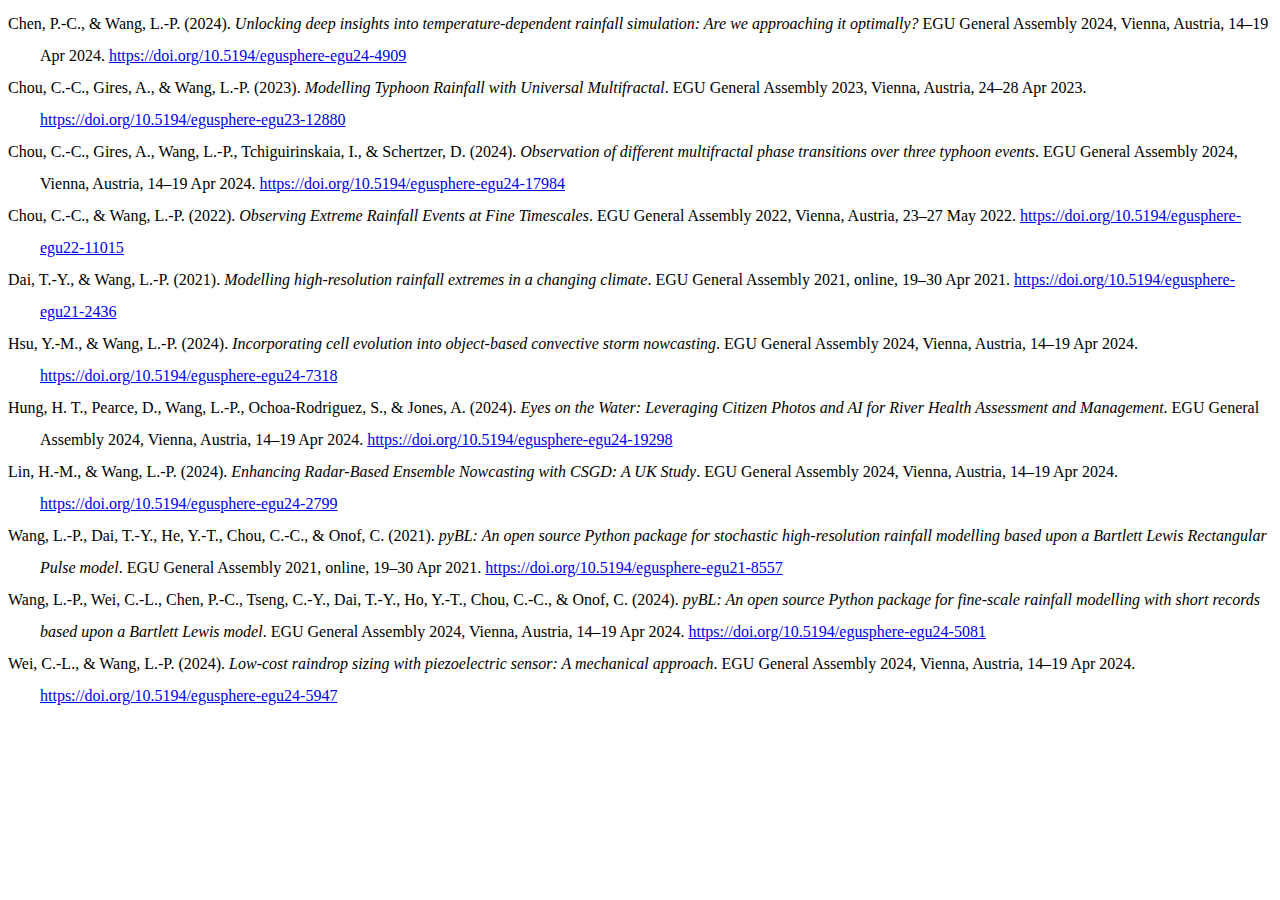
<file: assests/publication/Conference.html>
<!DOCTYPE html PUBLIC "-//W3C//DTD XHTML 1.1//EN" "http://www.w3.org/TR/xhtml11/DTD/xhtml11.dtd">
<html xmlns="http://www.w3.org/1999/xhtml" xml:lang="en">
<head>
<meta http-equiv="Content-Type" content="text/html; charset=utf-8"/>
<title>參考文獻表</title>
</head>
<body>
<div class="csl-bib-body" style="line-height: 2; margin-left: 2em; text-indent:-2em;">
  <div class="csl-entry">Chen, P.-C., &amp; Wang, L.-P. (2024). <i>Unlocking deep insights into temperature-dependent rainfall simulation: Are we approaching it optimally?</i> EGU General Assembly 2024, Vienna, Austria, 14–19 Apr 2024. <a href="https://doi.org/10.5194/egusphere-egu24-4909">https://doi.org/10.5194/egusphere-egu24-4909</a></div>
  <span class="Z3988" title="url_ver=Z39.88-2004&amp;ctx_ver=Z39.88-2004&amp;rfr_id=info%3Asid%2Fzotero.org%3A2&amp;rft_id=info%3Adoi%2F10.5194%2Fegusphere-egu24-4909&amp;rft_val_fmt=info%3Aofi%2Ffmt%3Akev%3Amtx%3Abook&amp;rft.genre=proceeding&amp;rft.atitle=Unlocking%20deep%20insights%20into%20temperature-dependent%20rainfall%20simulation%3A%20are%20we%20approaching%20it%20optimally%3F&amp;rft.place=Vienna%2C%20Austria%2C%2014%E2%80%9319%20Apr%202024&amp;rft.aufirst=Pei-Chun&amp;rft.aulast=Chen&amp;rft.au=Pei-Chun%20Chen&amp;rft.au=Li-Pen%20Wang&amp;rft.date=2024"></span>
  <div class="csl-entry">Chou, C.-C., Gires, A., &amp; Wang, L.-P. (2023). <i>Modelling Typhoon Rainfall with Universal Multifractal</i>. EGU General Assembly 2023, Vienna, Austria, 24–28 Apr 2023. <a href="https://doi.org/10.5194/egusphere-egu23-12880">https://doi.org/10.5194/egusphere-egu23-12880</a></div>
  <span class="Z3988" title="url_ver=Z39.88-2004&amp;ctx_ver=Z39.88-2004&amp;rfr_id=info%3Asid%2Fzotero.org%3A2&amp;rft_id=info%3Adoi%2F10.5194%2Fegusphere-egu23-12880&amp;rft_val_fmt=info%3Aofi%2Ffmt%3Akev%3Amtx%3Abook&amp;rft.genre=proceeding&amp;rft.atitle=Modelling%20Typhoon%20Rainfall%20with%20Universal%20Multifractal&amp;rft.place=Vienna%2C%20Austria%2C%2024%E2%80%9328%20Apr%202023&amp;rft.series=EGU23-12880&amp;rft.aufirst=Ching-Chun&amp;rft.aulast=Chou&amp;rft.au=Ching-Chun%20Chou&amp;rft.au=Auguste%20Gires&amp;rft.au=Li-Pen%20Wang&amp;rft.date=2023"></span>
  <div class="csl-entry">Chou, C.-C., Gires, A., Wang, L.-P., Tchiguirinskaia, I., &amp; Schertzer, D. (2024). <i>Observation of different multifractal phase transitions over three typhoon events</i>. EGU General Assembly 2024, Vienna, Austria, 14–19 Apr 2024. <a href="https://doi.org/10.5194/egusphere-egu24-17984">https://doi.org/10.5194/egusphere-egu24-17984</a></div>
  <span class="Z3988" title="url_ver=Z39.88-2004&amp;ctx_ver=Z39.88-2004&amp;rfr_id=info%3Asid%2Fzotero.org%3A2&amp;rft_id=info%3Adoi%2F10.5194%2Fegusphere-egu24-17984&amp;rft_val_fmt=info%3Aofi%2Ffmt%3Akev%3Amtx%3Abook&amp;rft.genre=proceeding&amp;rft.atitle=Observation%20of%20different%20multifractal%20phase%20transitions%20over%20three%20typhoon%20events&amp;rft.place=Vienna%2C%20Austria%2C%2014%E2%80%9319%20Apr%202024&amp;rft.aufirst=Ching-Chun&amp;rft.aulast=Chou&amp;rft.au=Ching-Chun%20Chou&amp;rft.au=Auguste%20Gires&amp;rft.au=Li-Pen%20Wang&amp;rft.au=Ioulia%20Tchiguirinskaia&amp;rft.au=Daniel%20Schertzer&amp;rft.date=2024"></span>
  <div class="csl-entry">Chou, C.-C., &amp; Wang, L.-P. (2022). <i>Observing Extreme Rainfall Events at Fine Timescales</i>. EGU General Assembly 2022, Vienna, Austria, 23–27 May 2022. <a href="https://doi.org/10.5194/egusphere-egu22-11015">https://doi.org/10.5194/egusphere-egu22-11015</a></div>
  <span class="Z3988" title="url_ver=Z39.88-2004&amp;ctx_ver=Z39.88-2004&amp;rfr_id=info%3Asid%2Fzotero.org%3A2&amp;rft_id=info%3Adoi%2F10.5194%2Fegusphere-egu22-11015&amp;rft_val_fmt=info%3Aofi%2Ffmt%3Akev%3Amtx%3Abook&amp;rft.genre=proceeding&amp;rft.atitle=Observing%20Extreme%20Rainfall%20Events%20at%20Fine%20Timescales&amp;rft.place=Vienna%2C%20Austria%2C%2023%E2%80%9327%20May%202022&amp;rft.aufirst=Ching-Chun&amp;rft.aulast=Chou&amp;rft.au=Ching-Chun%20Chou&amp;rft.au=Li-Pen%20Wang&amp;rft.date=2022"></span>
  <div class="csl-entry">Dai, T.-Y., &amp; Wang, L.-P. (2021). <i>Modelling high-resolution rainfall extremes in a changing climate</i>. EGU General Assembly 2021, online, 19–30 Apr 2021. <a href="https://doi.org/10.5194/egusphere-egu21-2436">https://doi.org/10.5194/egusphere-egu21-2436</a></div>
  <span class="Z3988" title="url_ver=Z39.88-2004&amp;ctx_ver=Z39.88-2004&amp;rfr_id=info%3Asid%2Fzotero.org%3A2&amp;rft_id=info%3Adoi%2F10.5194%2Fegusphere-egu21-2436&amp;rft_val_fmt=info%3Aofi%2Ffmt%3Akev%3Amtx%3Abook&amp;rft.genre=proceeding&amp;rft.atitle=Modelling%20high-resolution%20rainfall%20extremes%20in%20a%20changing%20climate&amp;rft.place=online%2C%2019%E2%80%9330%20Apr%202021&amp;rft.aufirst=Ting-Yu&amp;rft.aulast=Dai&amp;rft.au=Ting-Yu%20Dai&amp;rft.au=Li-Pen%20Wang&amp;rft.date=2021"></span>
  <div class="csl-entry">Hsu, Y.-M., &amp; Wang, L.-P. (2024). <i>Incorporating cell evolution into object-based convective storm nowcasting</i>. EGU General Assembly 2024, Vienna, Austria, 14–19 Apr 2024. <a href="https://doi.org/10.5194/egusphere-egu24-7318">https://doi.org/10.5194/egusphere-egu24-7318</a></div>
  <span class="Z3988" title="url_ver=Z39.88-2004&amp;ctx_ver=Z39.88-2004&amp;rfr_id=info%3Asid%2Fzotero.org%3A2&amp;rft_id=info%3Adoi%2F10.5194%2Fegusphere-egu24-7318&amp;rft_val_fmt=info%3Aofi%2Ffmt%3Akev%3Amtx%3Abook&amp;rft.genre=proceeding&amp;rft.atitle=Incorporating%20cell%20evolution%20into%20object-based%20convective%20storm%20nowcasting&amp;rft.place=Vienna%2C%20Austria%2C%2014%E2%80%9319%20Apr%202024&amp;rft.aufirst=Yun-Man&amp;rft.aulast=Hsu&amp;rft.au=Yun-Man%20Hsu&amp;rft.au=Li-Pen%20Wang&amp;rft.date=2024"></span>
  <div class="csl-entry">Hung, H. T., Pearce, D., Wang, L.-P., Ochoa-Rodriguez, S., &amp; Jones, A. (2024). <i>Eyes on the Water: Leveraging Citizen Photos and AI for River Health Assessment and Management</i>. EGU General Assembly 2024, Vienna, Austria, 14–19 Apr 2024. <a href="https://doi.org/10.5194/egusphere-egu24-19298">https://doi.org/10.5194/egusphere-egu24-19298</a></div>
  <span class="Z3988" title="url_ver=Z39.88-2004&amp;ctx_ver=Z39.88-2004&amp;rfr_id=info%3Asid%2Fzotero.org%3A2&amp;rft_id=info%3Adoi%2F10.5194%2Fegusphere-egu24-19298&amp;rft_val_fmt=info%3Aofi%2Ffmt%3Akev%3Amtx%3Abook&amp;rft.genre=proceeding&amp;rft.atitle=Eyes%20on%20the%20Water%3A%20Leveraging%20Citizen%20Photos%20and%20AI%20for%20River%20Health%20Assessment%20and%20Management&amp;rft.place=Vienna%2C%20Austria%2C%2014%E2%80%9319%20Apr%202024&amp;rft.aufirst=Ho%20Tin&amp;rft.aulast=Hung&amp;rft.au=Ho%20Tin%20Hung&amp;rft.au=Daniel%20Pearce&amp;rft.au=Li-Pen%20Wang&amp;rft.au=Susana%20Ochoa-Rodriguez&amp;rft.au=Amy%20Jones&amp;rft.date=2024"></span>
  <div class="csl-entry">Lin, H.-M., &amp; Wang, L.-P. (2024). <i>Enhancing Radar-Based Ensemble Nowcasting with CSGD: A UK Study</i>. EGU General Assembly 2024, Vienna, Austria, 14–19 Apr 2024. <a href="https://doi.org/10.5194/egusphere-egu24-2799">https://doi.org/10.5194/egusphere-egu24-2799</a></div>
  <span class="Z3988" title="url_ver=Z39.88-2004&amp;ctx_ver=Z39.88-2004&amp;rfr_id=info%3Asid%2Fzotero.org%3A2&amp;rft_id=info%3Adoi%2F10.5194%2Fegusphere-egu24-2799&amp;rft_val_fmt=info%3Aofi%2Ffmt%3Akev%3Amtx%3Abook&amp;rft.genre=proceeding&amp;rft.atitle=Enhancing%20Radar-Based%20Ensemble%20Nowcasting%20with%20CSGD%3A%20A%20UK%20Study&amp;rft.place=Vienna%2C%20Austria%2C%2014%E2%80%9319%20Apr%202024&amp;rft.aufirst=Hung-Ming&amp;rft.aulast=Lin&amp;rft.au=Hung-Ming%20Lin&amp;rft.au=Li-Pen%20Wang&amp;rft.date=2024"></span>
  <div class="csl-entry">Wang, L.-P., Dai, T.-Y., He, Y.-T., Chou, C.-C., &amp; Onof, C. (2021). <i>pyBL: An open source Python package for stochastic high-resolution rainfall modelling based upon a Bartlett Lewis Rectangular Pulse model</i>. EGU General Assembly 2021, online, 19–30 Apr 2021. <a href="https://doi.org/10.5194/egusphere-egu21-8557">https://doi.org/10.5194/egusphere-egu21-8557</a></div>
  <span class="Z3988" title="url_ver=Z39.88-2004&amp;ctx_ver=Z39.88-2004&amp;rfr_id=info%3Asid%2Fzotero.org%3A2&amp;rft_id=info%3Adoi%2F10.5194%2Fegusphere-egu21-8557&amp;rft_val_fmt=info%3Aofi%2Ffmt%3Akev%3Amtx%3Abook&amp;rft.genre=proceeding&amp;rft.atitle=pyBL%3A%20An%20open%20source%20Python%20package%20for%20stochastic%20high-resolution%20rainfall%20modelling%20based%20upon%20a%20Bartlett%20Lewis%20Rectangular%20Pulse%20model&amp;rft.place=online%2C%2019%E2%80%9330%20Apr%202021&amp;rft.publisher=pico&amp;rft.aufirst=Li-Pen&amp;rft.aulast=Wang&amp;rft.au=Li-Pen%20Wang&amp;rft.au=Ting-Yu%20Dai&amp;rft.au=Yun-Ting%20He&amp;rft.au=Ching-Chun%20Chou&amp;rft.au=Christian%20Onof&amp;rft.date=2021&amp;rft.language=en"></span>
  <div class="csl-entry">Wang, L.-P., Wei, C.-L., Chen, P.-C., Tseng, C.-Y., Dai, T.-Y., Ho, Y.-T., Chou, C.-C., &amp; Onof, C. (2024). <i>pyBL: An open source Python package for fine-scale rainfall modelling with short records based upon a Bartlett Lewis model</i>. EGU General Assembly 2024, Vienna, Austria, 14–19 Apr 2024. <a href="https://doi.org/10.5194/egusphere-egu24-5081">https://doi.org/10.5194/egusphere-egu24-5081</a></div>
  <span class="Z3988" title="url_ver=Z39.88-2004&amp;ctx_ver=Z39.88-2004&amp;rfr_id=info%3Asid%2Fzotero.org%3A2&amp;rft_id=info%3Adoi%2F10.5194%2Fegusphere-egu24-5081&amp;rft_val_fmt=info%3Aofi%2Ffmt%3Akev%3Amtx%3Abook&amp;rft.genre=proceeding&amp;rft.atitle=pyBL%3A%20an%20open%20source%20Python%20package%20for%20fine-scale%20rainfall%20modelling%20with%20short%20records%20based%20upon%20a%20Bartlett%20Lewis%20model&amp;rft.place=Vienna%2C%20Austria%2C%2014%E2%80%9319%20Apr%202024&amp;rft.aufirst=Li-Pen&amp;rft.aulast=Wang&amp;rft.au=Li-Pen%20Wang&amp;rft.au=Chi-Ling%20Wei&amp;rft.au=Pei-Chun%20Chen&amp;rft.au=Chien-Yu%20Tseng&amp;rft.au=Ting-Yu%20Dai&amp;rft.au=Yun-Ting%20Ho&amp;rft.au=Ching-Chun%20Chou&amp;rft.au=Christian%20Onof&amp;rft.date=2024"></span>
  <div class="csl-entry">Wei, C.-L., &amp; Wang, L.-P. (2024). <i>Low-cost raindrop sizing with piezoelectric sensor: A mechanical approach</i>. EGU General Assembly 2024, Vienna, Austria, 14–19 Apr 2024. <a href="https://doi.org/10.5194/egusphere-egu24-5947">https://doi.org/10.5194/egusphere-egu24-5947</a></div>
  <span class="Z3988" title="url_ver=Z39.88-2004&amp;ctx_ver=Z39.88-2004&amp;rfr_id=info%3Asid%2Fzotero.org%3A2&amp;rft_id=info%3Adoi%2F10.5194%2Fegusphere-egu24-5947&amp;rft_val_fmt=info%3Aofi%2Ffmt%3Akev%3Amtx%3Abook&amp;rft.genre=proceeding&amp;rft.atitle=Low-cost%20raindrop%20sizing%20with%20piezoelectric%20sensor%3A%20A%20mechanical%20approach&amp;rft.place=Vienna%2C%20Austria%2C%2014%E2%80%9319%20Apr%202024&amp;rft.aufirst=Chi-Ling&amp;rft.aulast=Wei&amp;rft.au=Chi-Ling%20Wei&amp;rft.au=Li-Pen%20Wang&amp;rft.date=2024"></span>
</div></body>
</html>
</file>
